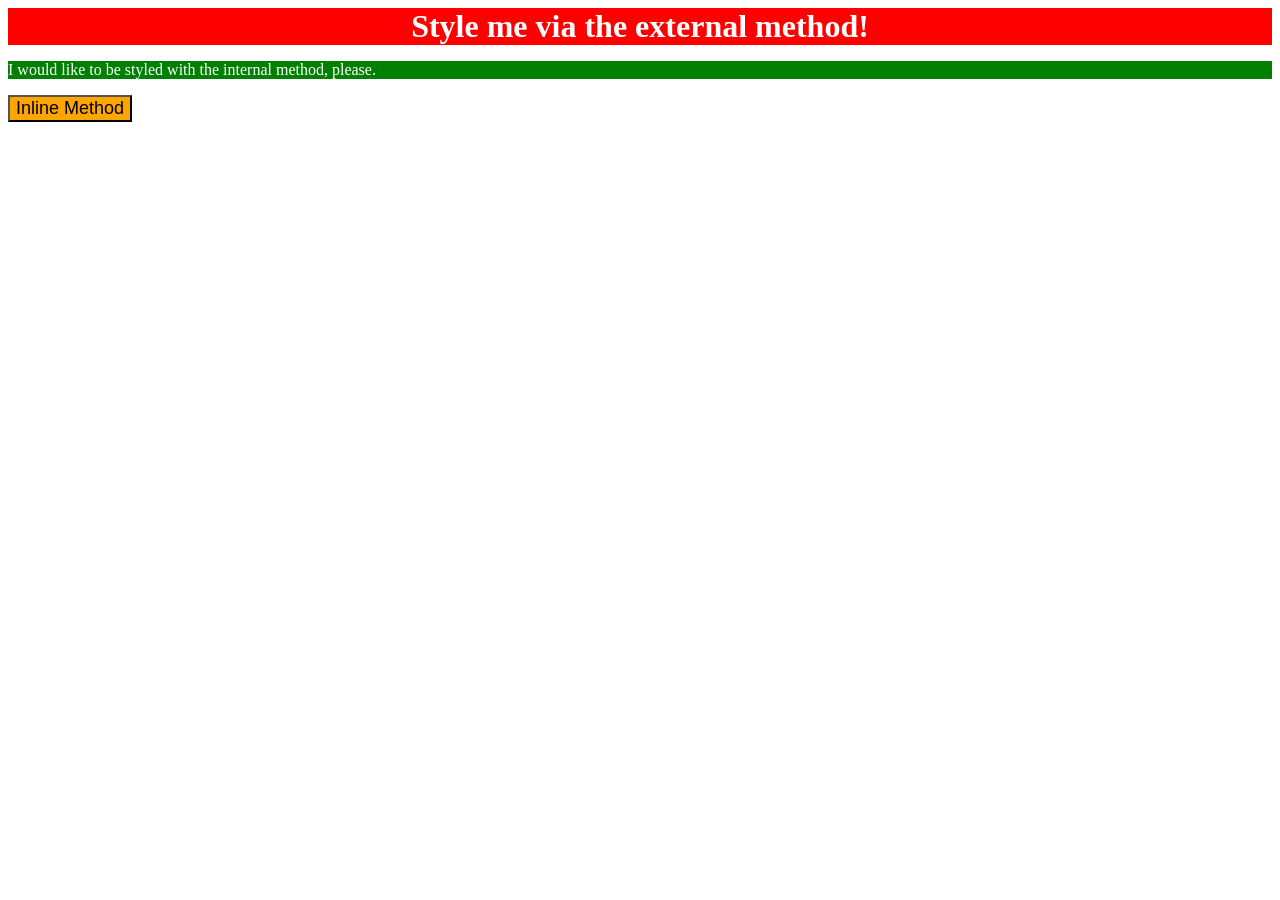
<file: foundations/intro-to-css/01-css-methods/index.html>
<!DOCTYPE html>
<html lang="en">
  <head>
    <meta charset="UTF-8">
    <meta http-equiv="X-UA-Compatible" content="IE=edge">
    <meta name="viewport" content="width=device-width, initial-scale=1.0">
    <title>Methods for Adding CSS</title>
    <link rel ="stylesheet" href="style.css">
    <style>
      p{ background-color: green;
   color:white;}
    </style>
  </head>
  <body>
    <div>Style me via the external method!</div>
    
    <p>I would like to be styled with the internal method, please.</p>
    <button style="background-color: orange; font-size: 18px;">Inline Method</button>
  </body>
</html>
</file>
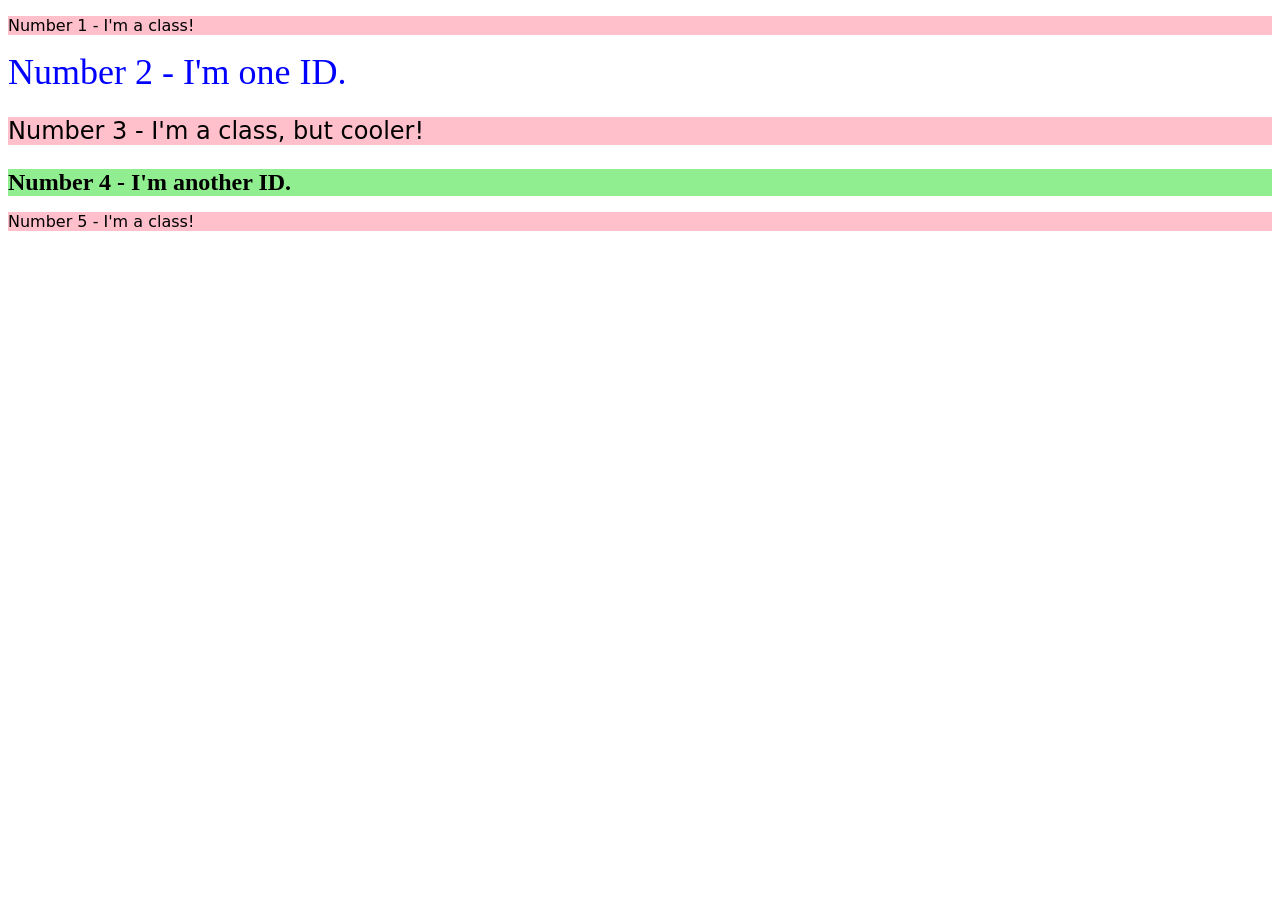
<file: foundations/intro-to-css/02-class-id-selectors/index.html>
<!DOCTYPE html>
<html lang="en">
  <head>
    <meta charset="UTF-8">
    <meta http-equiv="X-UA-Compatible" content="IE=edge">
    <meta name="viewport" content="width=device-width, initial-scale=1.0">
    <title>Class and ID Selectors</title>
    <link rel="stylesheet" href="style.css">
  </head>
  <body>
    <p class="oddclass">Number 1 - I'm a class!</p>
    <div id="notwo">Number 2 - I'm one ID.</div>
    <p id="nothree" class="oddclass">Number 3 - I'm a class, but cooler!</p>
    <div id="nofour">Number 4 - I'm another ID.</div>
    <p class="oddclass">Number 5 - I'm a class!</p>
  </body>
</html>
</file>
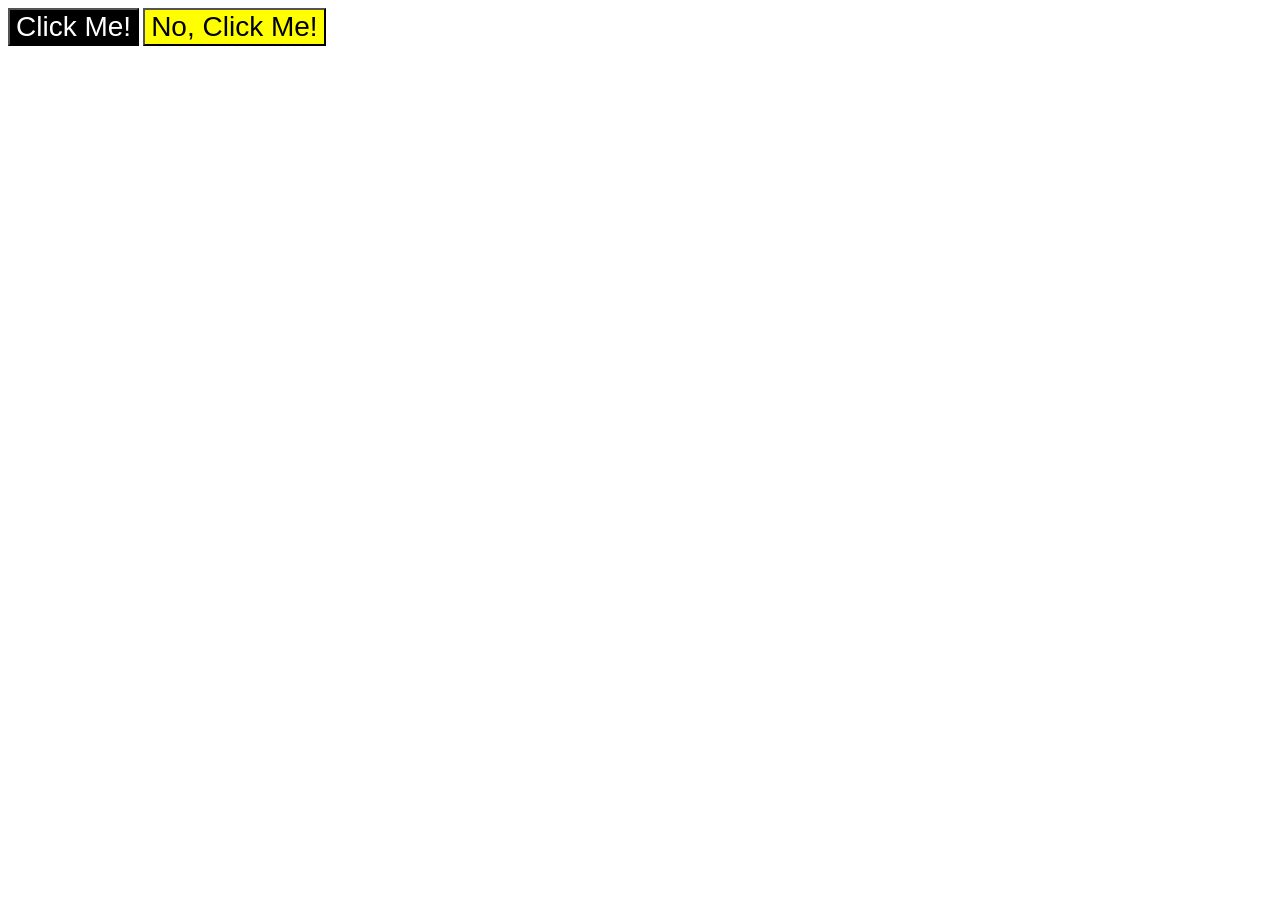
<file: foundations/intro-to-css/03-grouping-selectors/index.html>
<!DOCTYPE html>
<html lang="en">
  <head>
    <meta charset="UTF-8">
    <meta http-equiv="X-UA-Compatible" content="IE=edge">
    <meta name="viewport" content="width=device-width, initial-scale=1.0">
    <title>Grouping Selectors</title>
    <link rel="stylesheet" href="style.css">
  </head>
  <body>
    <button id="btnone">Click Me!</button>
    <button id="btntwo">No, Click Me!</button>
  </body>
</html>
</file>
<file: foundations/intro-to-css/01-css-methods/style.css>
div{ background-color: red;
    color: white;
    font-size: 32px;
    text-align: center;
    font-weight: bold;
    }
</file>
<file: foundations/intro-to-css/02-class-id-selectors/style.css>
/* Add CSS Styling */
.oddclass{
    background-color: pink;
    font-family: Verdana, DejaVu Sans, sans-serif;

}
#notwo{
    font-size: 36px;
    color: blue;
}

#nothree{
    font-size: 24px;
}

#nofour{
    background-color:lightgreen;
    font-size: 24px;
    font-weight: bold;
}
</file>
<file: foundations/intro-to-css/03-grouping-selectors/style.css>
/* Add CSS Styling */
#btnone, #btntwo{
    font-size: 28px;
    font-family:Helvetica, "Times New Roman", sans-serif; 
}

#btnone{
    background-color: black;
    color: white;

}

#btntwo{
    background-color: yellow;
}
</file>
